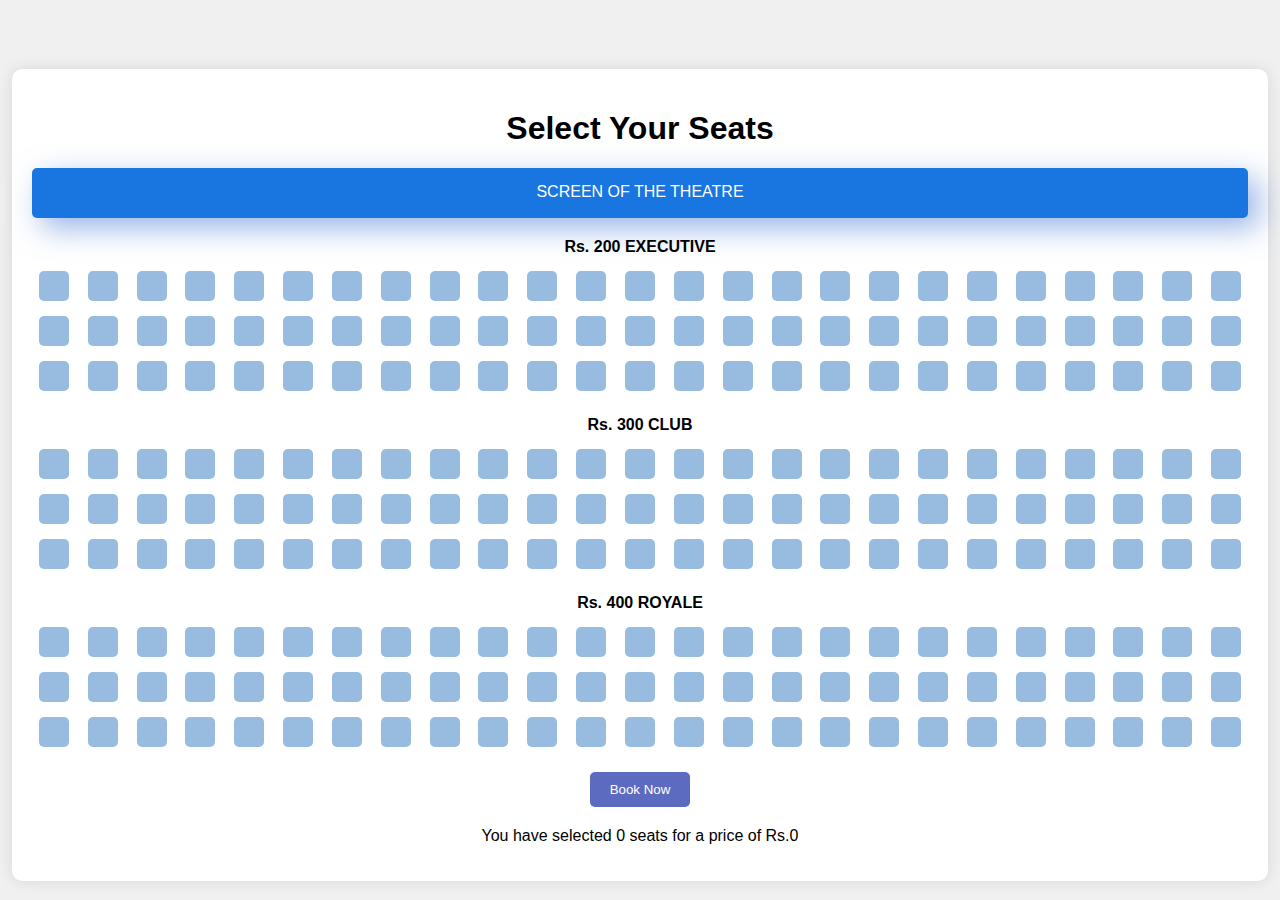
<file: BookMyShow/seats.html>
<!DOCTYPE html>
<html lang="en">
<head>
    <meta charset="UTF-8">
    <meta name="viewport" content="width=device-width, initial-scale=1.0">
    <title>Movie Ticket Booking</title>
    <link rel="stylesheet" href="seats.css">
</head>
<body>
    <div class="container">
        <h1>Select Your Seats</h1>
        <div class="screen"><p>SCREEN OF THE THEATRE</p></div>

        <div class="seat-label">Rs. 200 EXECUTIVE</div>
        <div class="seats" id="executive">
            <!-- Rows for EXECUTIVE -->
            <div class="row">
                <!-- 28 seats in a row -->
                <div class="seat" data-price="200"></div>
                <div class="seat" data-price="200"></div>
                <div class="seat" data-price="200"></div>
                <div class="seat" data-price="200"></div>
                <div class="seat" data-price="200"></div>
                <div class="seat" data-price="200"></div>
                <div class="seat" data-price="200"></div>
                <div class="seat" data-price="200"></div>
                <div class="seat" data-price="200"></div>
                <div class="seat" data-price="200"></div>
                <div class="seat" data-price="200"></div>
                <div class="seat" data-price="200"></div>
                <div class="seat" data-price="200"></div>
                <div class="seat" data-price="200"></div>
                <div class="seat" data-price="200"></div>
                <div class="seat" data-price="200"></div>
                <div class="seat" data-price="200"></div>
                <div class="seat" data-price="200"></div>
                <div class="seat" data-price="200"></div>
                <div class="seat" data-price="200"></div>
                <div class="seat" data-price="200"></div>
                <div class="seat" data-price="200"></div>
                <div class="seat" data-price="200"></div>
                <div class="seat" data-price="200"></div>
                <div class="seat" data-price="200"></div>
            
            </div>
            <!-- Add more rows as needed... -->

            <div class="row">
                <!-- 28 seats in a row -->
                <div class="seat" data-price="200"></div>
                <div class="seat" data-price="200"></div>
                <div class="seat" data-price="200"></div>
                <div class="seat" data-price="200"></div>
                <div class="seat" data-price="200"></div>
                <div class="seat" data-price="200"></div>
                <div class="seat" data-price="200"></div>
                <div class="seat" data-price="200"></div>
                <div class="seat" data-price="200"></div>
                <div class="seat" data-price="200"></div>
                <div class="seat" data-price="200"></div>
                <div class="seat" data-price="200"></div>
                <div class="seat" data-price="200"></div>
                <div class="seat" data-price="200"></div>
                <div class="seat" data-price="200"></div>
                <div class="seat" data-price="200"></div>
                <div class="seat" data-price="200"></div>
                <div class="seat" data-price="200"></div>
                <div class="seat" data-price="200"></div>
                <div class="seat" data-price="200"></div>
                <div class="seat" data-price="200"></div>
                <div class="seat" data-price="200"></div>
                <div class="seat" data-price="200"></div>
                <div class="seat" data-price="200"></div>
                <div class="seat" data-price="200"></div>
            
            </div>


            <div class="row">
                <!-- 28 seats in a row -->
                <div class="seat" data-price="200"></div>
                <div class="seat" data-price="200"></div>
                <div class="seat" data-price="200"></div>
                <div class="seat" data-price="200"></div>
                <div class="seat" data-price="200"></div>
                <div class="seat" data-price="200"></div>
                <div class="seat" data-price="200"></div>
                <div class="seat" data-price="200"></div>
                <div class="seat" data-price="200"></div>
                <div class="seat" data-price="200"></div>
                <div class="seat" data-price="200"></div>
                <div class="seat" data-price="200"></div>
                <div class="seat" data-price="200"></div>
                <div class="seat" data-price="200"></div>
                <div class="seat" data-price="200"></div>
                <div class="seat" data-price="200"></div>
                <div class="seat" data-price="200"></div>
                <div class="seat" data-price="200"></div>
                <div class="seat" data-price="200"></div>
                <div class="seat" data-price="200"></div>
                <div class="seat" data-price="200"></div>
                <div class="seat" data-price="200"></div>
                <div class="seat" data-price="200"></div>
                <div class="seat" data-price="200"></div>
                <div class="seat" data-price="200"></div>
            
            </div>
        </div>

        
        <div class="seat-label">Rs. 300 CLUB</div>
        <div class="seats" id="club">
            <!-- Rows for CLUB -->
            <div class="row">
                <!-- 28 seats in a row -->
                <div class="seat" data-price="300"></div>
                <div class="seat" data-price="300"></div>
                <div class="seat" data-price="300"></div>
                <div class="seat" data-price="300"></div>
                <div class="seat" data-price="300"></div>
                <div class="seat" data-price="300"></div>
                <div class="seat" data-price="300"></div>
                <div class="seat" data-price="300"></div>
                <div class="seat" data-price="300"></div>
                <div class="seat" data-price="300"></div>
                <div class="seat" data-price="300"></div>
                <div class="seat" data-price="300"></div>
                <div class="seat" data-price="300"></div>
                <div class="seat" data-price="300"></div>
                <div class="seat" data-price="300"></div>
                <div class="seat" data-price="300"></div>
                <div class="seat" data-price="300"></div>
                <div class="seat" data-price="300"></div>
                <div class="seat" data-price="300"></div>
                <div class="seat" data-price="300"></div>
                <div class="seat" data-price="300"></div>
                <div class="seat" data-price="300"></div>
                <div class="seat" data-price="300"></div>
                <div class="seat" data-price="300"></div>
                <div class="seat" data-price="300"></div>
           
                <!-- Add more seats here... -->
            </div>
            <!-- Add more rows as needed... -->

            <div class="row">
                <!-- 28 seats in a row -->
                <div class="seat" data-price="300"></div>
                <div class="seat" data-price="300"></div>
                <div class="seat" data-price="300"></div>
                <div class="seat" data-price="300"></div>
                <div class="seat" data-price="300"></div>
                <div class="seat" data-price="300"></div>
                <div class="seat" data-price="300"></div>
                <div class="seat" data-price="300"></div>
                <div class="seat" data-price="300"></div>
                <div class="seat" data-price="300"></div>
                <div class="seat" data-price="300"></div>
                <div class="seat" data-price="300"></div>
                <div class="seat" data-price="300"></div>
                <div class="seat" data-price="300"></div>
                <div class="seat" data-price="300"></div>
                <div class="seat" data-price="300"></div>
                <div class="seat" data-price="300"></div>
                <div class="seat" data-price="300"></div>
                <div class="seat" data-price="300"></div>
                <div class="seat" data-price="300"></div>
                <div class="seat" data-price="300"></div>
                <div class="seat" data-price="300"></div>
                <div class="seat" data-price="300"></div>
                <div class="seat" data-price="300"></div>
                <div class="seat" data-price="300"></div>
           
                <!-- Add more seats here... -->
            </div>


            <div class="row">
                <!-- 28 seats in a row -->
                <div class="seat" data-price="300"></div>
                <div class="seat" data-price="300"></div>
                <div class="seat" data-price="300"></div>
                <div class="seat" data-price="300"></div>
                <div class="seat" data-price="300"></div>
                <div class="seat" data-price="300"></div>
                <div class="seat" data-price="300"></div>
                <div class="seat" data-price="300"></div>
                <div class="seat" data-price="300"></div>
                <div class="seat" data-price="300"></div>
                <div class="seat" data-price="300"></div>
                <div class="seat" data-price="300"></div>
                <div class="seat" data-price="300"></div>
                <div class="seat" data-price="300"></div>
                <div class="seat" data-price="300"></div>
                <div class="seat" data-price="300"></div>
                <div class="seat" data-price="300"></div>
                <div class="seat" data-price="300"></div>
                <div class="seat" data-price="300"></div>
                <div class="seat" data-price="300"></div>
                <div class="seat" data-price="300"></div>
                <div class="seat" data-price="300"></div>
                <div class="seat" data-price="300"></div>
                <div class="seat" data-price="300"></div>
                <div class="seat" data-price="300"></div>
           
                <!-- Add more seats here... -->
            </div>
            
        </div>


        <div class="seat-label">Rs. 400 ROYALE</div>
        <div class="seats" id="royale">
            <!-- Rows for ROYALE -->
            <div class="row">
                <!-- 28 seats in a row -->
                <!-- Add occupied class to some seats for demonstration -->
                <div class="seat" data-price="400"></div>
                <div class="seat" data-price="400"></div>
                <div class="seat" data-price="400"></div>
                <div class="seat" data-price="400"></div>
                <div class="seat" data-price="400"></div>
                <div class="seat" data-price="400"></div>
                <div class="seat" data-price="400"></div>
                <div class="seat" data-price="400"></div>
                <div class="seat" data-price="400"></div>
                <div class="seat" data-price="400"></div>
                <div class="seat" data-price="400"></div>
                <div class="seat" data-price="400"></div>
                <div class="seat" data-price="400"></div>
                <div class="seat" data-price="400"></div>
                <div class="seat" data-price="400"></div>
                <div class="seat" data-price="400"></div>
                <div class="seat" data-price="400"></div>
                <div class="seat" data-price="400"></div>
                <div class="seat" data-price="400"></div>
                <div class="seat" data-price="400"></div>
                <div class="seat" data-price="400"></div>
                <div class="seat" data-price="400"></div>
                <div class="seat" data-price="400"></div>
                <div class="seat" data-price="400"></div>
                <div class="seat" data-price="400"></div>
               

            </div>

            <div class="row">
                <!-- 28 seats in a row -->
                <!-- Add occupied class to some seats for demonstration -->
                <div class="seat" data-price="400"></div>
                <div class="seat" data-price="400"></div>
                <div class="seat" data-price="400"></div>
                <div class="seat" data-price="400"></div>
                <div class="seat" data-price="400"></div>
                <div class="seat" data-price="400"></div>
                <div class="seat" data-price="400"></div>
                <div class="seat" data-price="400"></div>
                <div class="seat" data-price="400"></div>
                <div class="seat" data-price="400"></div>
                <div class="seat" data-price="400"></div>
                <div class="seat" data-price="400"></div>
                <div class="seat" data-price="400"></div>
                <div class="seat" data-price="400"></div>
                <div class="seat" data-price="400"></div>
                <div class="seat" data-price="400"></div>
                <div class="seat" data-price="400"></div>
                <div class="seat" data-price="400"></div>
                <div class="seat" data-price="400"></div>
                <div class="seat" data-price="400"></div>
                <div class="seat" data-price="400"></div>
                <div class="seat" data-price="400"></div>
                <div class="seat" data-price="400"></div>
                <div class="seat" data-price="400"></div>
                <div class="seat" data-price="400"></div>
               

            </div>
            <!-- Add more rows as needed... -->

            <div class="row">
                <!-- 28 seats in a row -->
                <!-- Add occupied class to some seats for demonstration -->
                <div class="seat" data-price="400"></div>
                <div class="seat" data-price="400"></div>
                <div class="seat" data-price="400"></div>
                <div class="seat" data-price="400"></div>
                <div class="seat" data-price="400"></div>
                <div class="seat" data-price="400"></div>
                <div class="seat" data-price="400"></div>
                <div class="seat" data-price="400"></div>
                <div class="seat" data-price="400"></div>
                <div class="seat" data-price="400"></div>
                <div class="seat" data-price="400"></div>
                <div class="seat" data-price="400"></div>
                <div class="seat" data-price="400"></div>
                <div class="seat" data-price="400"></div>
                <div class="seat" data-price="400"></div>
                <div class="seat" data-price="400"></div>
                <div class="seat" data-price="400"></div>
                <div class="seat" data-price="400"></div>
                <div class="seat" data-price="400"></div>
                <div class="seat" data-price="400"></div>
                <div class="seat" data-price="400"></div>
                <div class="seat" data-price="400"></div>
                <div class="seat" data-price="400"></div>
                <div class="seat" data-price="400"></div>
                <div class="seat" data-price="400"></div>
               

            </div>
        </div>


       

        <!-- Modal Structure -->
        <div id="thank-you-modal" class="modal">
            <div class="modal-content">
                <span class="close-button">&times;</span>
                <div class="modal-body">
                    <div class="emoji">🎉🎉</div>
                    <h2>Congratulations!</h2>
                    <p id="thank-you-message"></p>
                    <p>We wish you and your family a happy time family together</p>
                </div>
            </div>
        </div>
    

    <button id="bookNow">Book Now</button>
        
        <p class="text">You have selected <span id="count">0</span> seats for a price of Rs.<span id="total">0</span></p>
    </div>
   
    <script src="script.js"></script>
   
</html>
</file>
<file: BookMyShow/seats.css>
body {
    font-family: Arial, sans-serif;
    background-color: #f0f0f0;
    display: flex;
    justify-content: center;
    align-items: center;
    height: 100vh;
    margin: 0;
    flex-direction: column;
}

.container {
    background-color: #fff;
    padding: 20px;
    border-radius: 10px;
    box-shadow: 0 0 15px rgba(0, 0, 0, 0.1);
    text-align: center;
    width: 95%;
    display: inline-block;
     margin-top: 50px;
}

.screen {
    background-color: #1975e0;
    height: 50px;
    width: 100%;
    margin: 20px 0;
    border-radius: 5px;
    box-shadow: 10px 10px 30px rgba(49, 105, 208, 0.5);
}

.screen p{
    color: white;
    display: inline-block;
   margin-top: 15px;
   
}

.seat-label {
    margin: 20px 0 10px;
    font-weight: bold;
}

.seats {
    display: grid;
    grid-template-columns: repeat(25, 1fr);
    gap: 5px;
    justify-items: center;
}

.row {
    display: contents;
}

.seat {
    background-color: #98bcdf;
    height: 30px;
    width: 30px;
    margin: 5px;
    border-radius: 5px;
    cursor: pointer;
}

.seat.selected {
    background-color: #079735;
}

.seat.occupied {
    background-color: #ff4c4c;
    cursor: not-allowed;
}

.text {
    margin-top: 20px;
}

button {
    margin-top: 20px;
    padding: 10px 20px;
    background-color: #5c6bc0;
    color: #fff;
    border: none;
    border-radius: 5px;
    cursor: pointer;
}



button:hover {
    background-color: #3949ab;
}


/* Modal Styles */
.modal {
    display: none; 
    position: fixed; 
    z-index: 1; 
    left: 0;
    top: 0;
    width: 100%;
    height: 100%;
    overflow: auto; 
    background-color: rgba(0, 0, 0, 0.5); 
}

.modal-content {
    background-color: #ffffff;
    margin: 15% auto; 
    padding: 20px;
    border: 1px solid #888;
    width: 80%;
    height: 200px; 
    display: flex;
    justify-content: center;
    align-items: center;
    text-align: center;
    border-radius: 10px;
    position: relative;
}

.close-button {
    color: #aaa;
    position: absolute;
    top: 10px;
    right: 15px;
    font-size: 28px;
    font-weight: bold;
    cursor: pointer;
}

.close-button:hover,
.close-button:focus {
    color: #000;
}

.modal-body .emoji {
    font-size: 50px;
    margin-bottom: 10px;
}

.modal-body h2 {
    color: green;
    font-size: 24px;
    font-weight: bold;
    margin: 10px 0;
}

.modal-body p {
    font-size: 18px;
}
</file>
